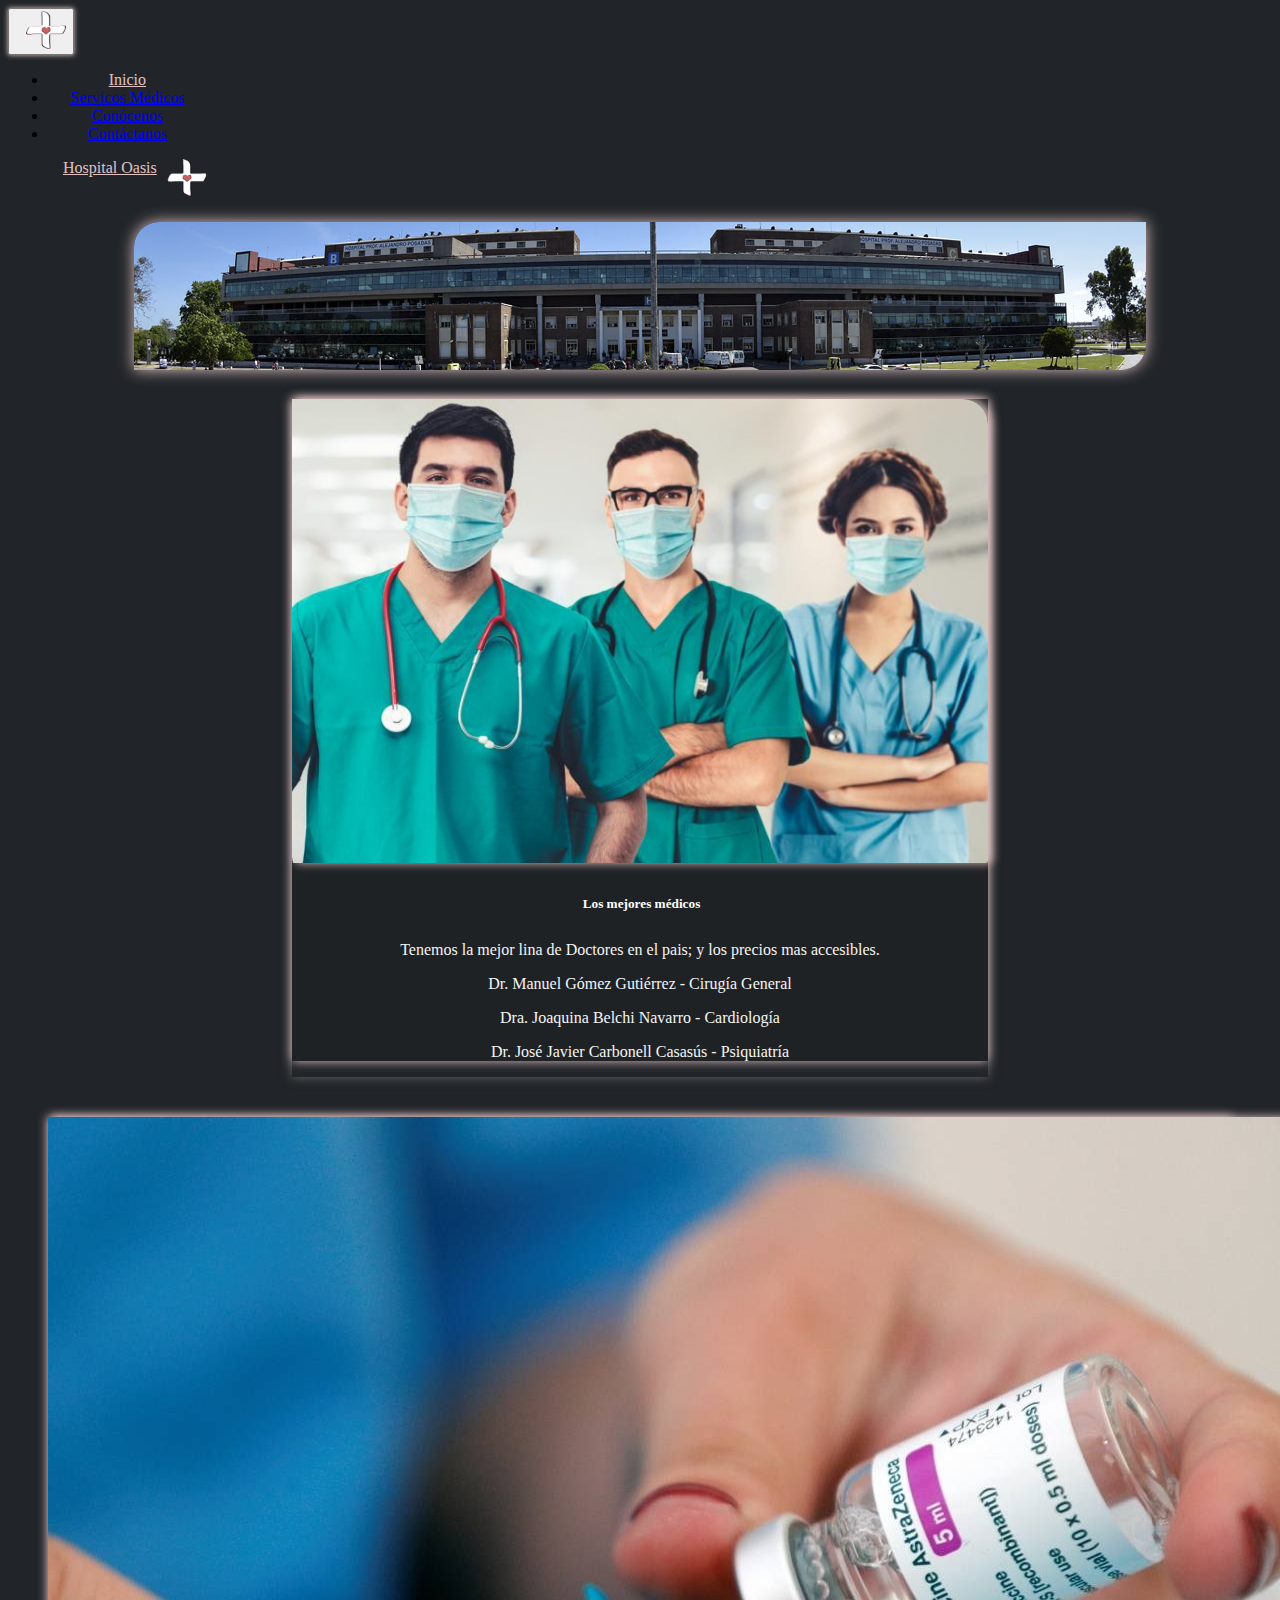
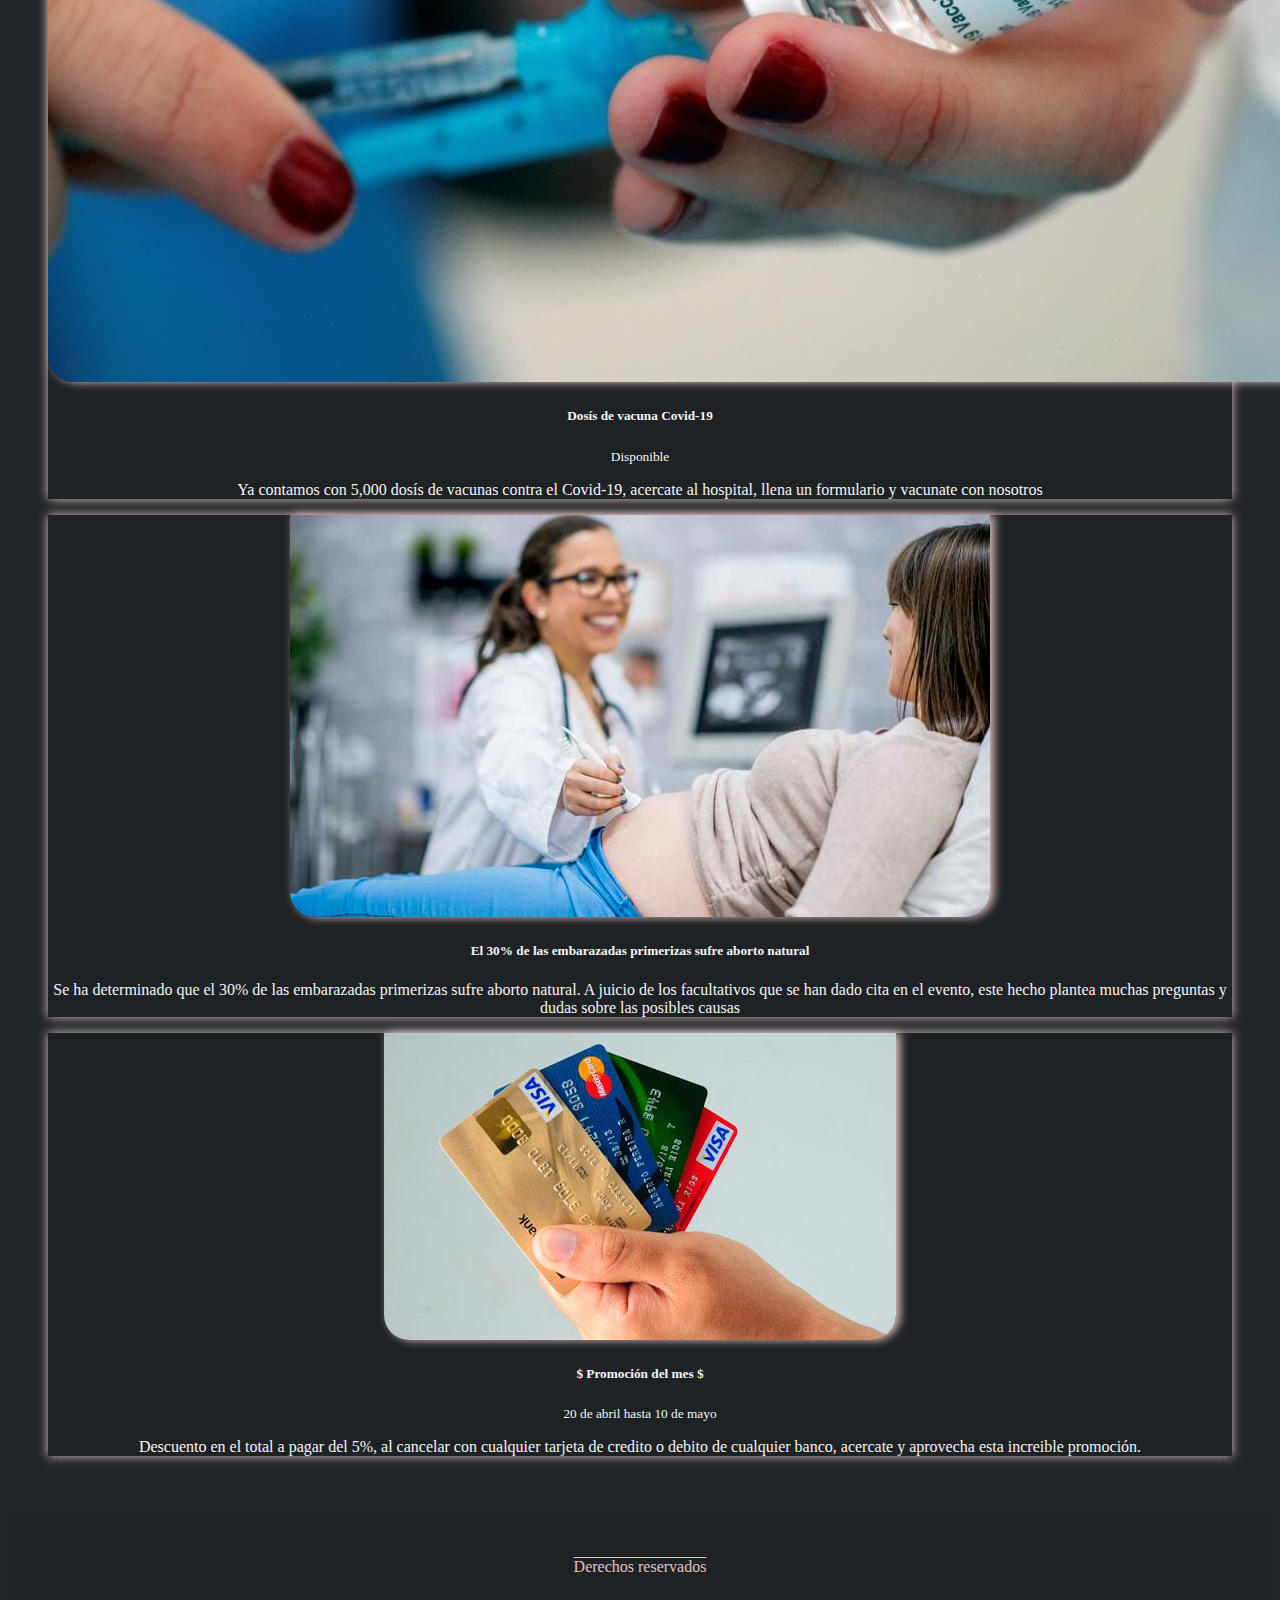
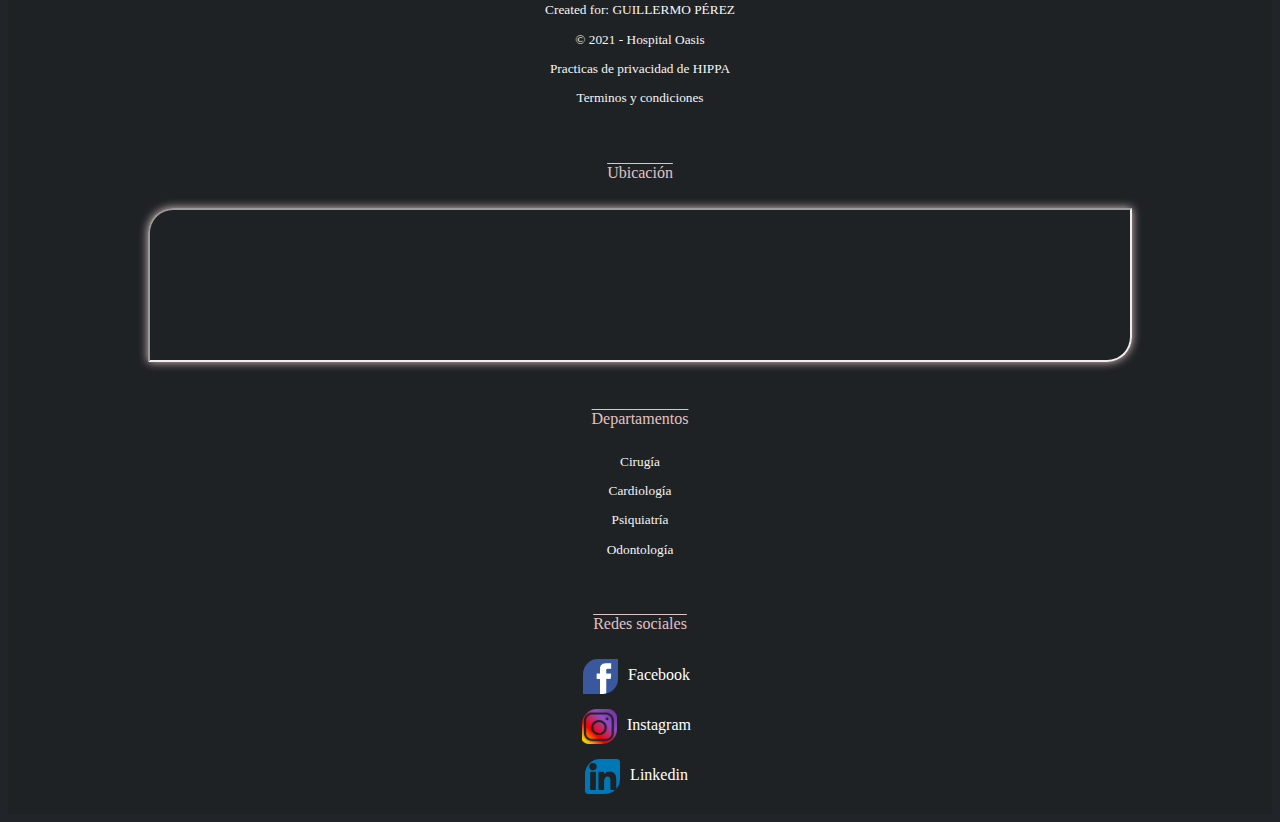
<file: index.html>
<!DOCTYPE html>
<html lang="es">

<head>
    <meta charset="UTF-8">
    <meta http-equiv="X-UA-Compatible" content="IE=edge">
    <meta name="viewport" content="width=device-width, initial-scale=1.0">
    <link href="https://cdn.jsdelivr.net/npm/bootstrap@5.0.0-beta3/dist/css/bootstrap.min.css" rel="stylesheet" integrity="sha384-eOJMYsd53ii+scO/bJGFsiCZc+5NDVN2yr8+0RDqr0Ql0h+rP48ckxlpbzKgwra6" crossorigin="anonymous">
    <script src="https://cdn.jsdelivr.net/npm/bootstrap@5.0.0-beta3/dist/js/bootstrap.bundle.min.js" integrity="sha384-JEW9xMcG8R+pH31jmWH6WWP0WintQrMb4s7ZOdauHnUtxwoG2vI5DkLtS3qm9Ekf" crossorigin="anonymous"></script>
    <link rel="stylesheet" href="css/estilo.css">
    <link rel="shortcut icon" href="img/Logo_Hos.png" />
    <title>Hospital Oasis</title>
</head>

<body>
    <header>
        <!-- BARRA DE NAVEGACION-->
        <nav class="navbar navbar-expand-lg navbar-dark bg-dark flex">
            <div class="container-fluid" style="place-content: center;">
                <button class="navbar-toggler" type="button" data-bs-toggle="collapse" data-bs-target="#navbarTogglerDemo02" aria-controls="navbarTogglerDemo02" aria-expanded="false" aria-label="Toggle navigation" style="box-shadow: 0px 0px 5px #e2c3c3;">
                    <img src="img/Logo_Hos.png" alt="" width="40px" style="margin-left: 10px;">
               </button>

                <div class="collapse navbar-collapse" id="navbarTogglerDemo02" style="text-align: center;">
                    <ul class="navbar-nav me-auto mb-2 mb-lg-0">
                        <li class="nav-item">
                            <a id="Hospital_Text" class="nav-link active" aria-current="page" href="index.html">Inicio</a>
                        </li>
                        <li class="nav-item">
                            <a class="nav-link" href="servicios.html">Servicos Médicos</a>
                        </li>
                        <li class="nav-item">
                            <a class="nav-link" href="conocenos.html">Conócenos</a>
                        </li>
                        <li class="nav-item">
                            <a class="nav-link" href="contactanos.html">Contáctanos</a>
                        </li>
                    </ul>
                </div>
                <section>
                    <ul class="navbar-nav me-auto mb-2 mb-lg-0">
                        <li class="nav-item flex">
                            <a id="Hospital_Text" class="nav-link" href="#" style="margin-left: 15px;">
                                    Hospital Oasis
                                </a>
                            <img src="img/Logo_Hos.png" alt="" width="40px" style="margin-left: 10px;">
                        </li>
                    </ul>
                </section>
            </div>
        </nav>
    </header>

    <!-- PORTADA-->
    <section id="portada">
        <img id="img_portada" src="img/portada.jpg" alt="">
    </section>

    <!-- CARD & CONTENIDO-->

    <section class="medicos">

        <div class="card mb-1">
            <div class="row g-0 ">
                <div class="col-md-4 ">
                    <img class="efecto" src="img/medicos.jpg " alt="... " style="width: 100%; border-radius: 0px 25px 2px 0px; margin-top: auto;">
                </div>
                <div class="col-md-8 ">
                    <div class="card-body ">
                        <h5 class="text_redes">Los mejores médicos</h5>
                        <p class="card-text ">Tenemos la mejor lina de Doctores en el pais; y los precios mas accesibles.</p>
                        <p class="card-text ">Dr. Manuel Gómez Gutiérrez - Cirugía General</p>
                        <p class="card-text ">Dra. Joaquina Belchi Navarro - Cardiología</p>
                        <p class="card-text ">Dr. José Javier Carbonell Casasús - Psiquiatría</p>
                    </div>
                </div>
            </div>
        </div>
    </section>

    <!-- Sección de noticias -->
    <section class="noticias container">
        <section class="row">
            <div class="col-sm">
                <div class="card">
                    <img src="img/dosis.jpg" class="card-img-top efecto" alt="...">
                    <div class="card-body">
                        <h5 class="card-title ">Dosís de vacuna Covid-19</h5>
                        <small>Disponible</small>
                        <p class="card-text ">Ya contamos con 5,000 dosís de vacunas contra el Covid-19, acercate al hospital, llena un formulario y vacunate con nosotros</p>
                    </div>
                </div>
            </div>

            <div class="col-sm">
                <div class="card">
                    <img src="img/emba.jpg" class="card-img-top efecto" alt="...">
                    <div class="card-body">
                        <h5 class="card-title ">El 30% de las embarazadas primerizas sufre aborto natural</h5>
                        <p class="card-text ">Se ha determinado que el 30% de las embarazadas primerizas sufre aborto natural. A juicio de los facultativos que se han dado cita en el evento, este hecho plantea muchas preguntas y dudas sobre las posibles causas</p>
                    </div>
                </div>
            </div>

            <div class="col-sm">
                <div class="card">
                    <img src="img/tarj.jpg" class="card-img-top efecto" alt="...">
                    <div class="card-body">
                        <h5 class="card-title ">$ Promoción del mes $</h5>
                        <small>20 de abril hasta 10 de mayo</small>
                        <p class="card-text ">Descuento en el total a pagar del 5%, al cancelar con cualquier tarjeta de credito o debito de cualquier banco, acercate y aprovecha esta increible promoción.</p>
                    </div>
                </div>
            </div>
            </div>
        </section>
    </section>


    <!-- FOOTER (PIE DE PAGINA) -->
    <footer>
        <section class="pie_pag">
            <section class="row g-0 text_pie">
                <article class="col-md-3">
                    <p class="tit_pie">Derechos reservados </p>
                    <small>
                        <p>
                             Created for: GUILLERMO PÉREZ
                        </p>
                         <p>© 2021 - Hospital Oasis</p>
                         <p>Practicas de privacidad de HIPPA</p>
                         <p>Terminos y condiciones</p>
                    </small>
                </article>


                <br>
                <article class="col-md-3 ">
                    <p class="tit_pie">Ubicación</p>
                    <iframe src="https://www.google.com/maps/embed?pb=!1m18!1m12!1m3!1d3876.5084030201356!2d-89.23940228517023!3d13.687629690388977!2m3!1f0!2f0!3f0!3m2!1i1024!2i768!4f13.1!3m3!1m2!1s0x8f633126349cad6b%3A0xc039d22b96bb3c5!2sHospital%20El%20Salvador!5e0!3m2!1ses!2ssv!4v1618866972214!5m2!1ses!2ssv"
                        width="80%" height="60%" style="border-radius: 25px 0px 25px 0px; box-shadow: 0px 0px 10px #e2c3c3;" allowfullscreen="" loading="lazy"></iframe>
                </article>

                <br>

                <article class="col-md-3 ">
                    <p class="tit_pie"> Departamentos</p>
                    <small>
                       <p>Cirugía</p>
                         <p>Cardiología</p>
                         <p>Psiquiatría</p>
                         <p>Odontología</p>
    </small>
                </article>

                <br>

                <article class="col-md-3 ">
                    <p class="tit_pie">Redes sociales</p>
                    <span class="redes">
     <img class="log_redes" src="img/fa.png" alt="">
     <a class="text_redes" href="https://www.facebook.com/">Facebook</a> 
          </span>

                    <span class="redes">
     <img class="log_redes" src="img/ins.png" alt="">
     <a class="text_redes" href="https://www.instagram.com/">Instagram</a> 
          </span>


                    <span class="redes">
                    <img class="log_redes" src="img/link.png" alt="">
            <a class="text_redes" href="https://www.linkedin.com/">Linkedin</a> 
          </span>

                </article>

            </section>
        </section>

    </footer>

</body>

</html>

</html>
</file>
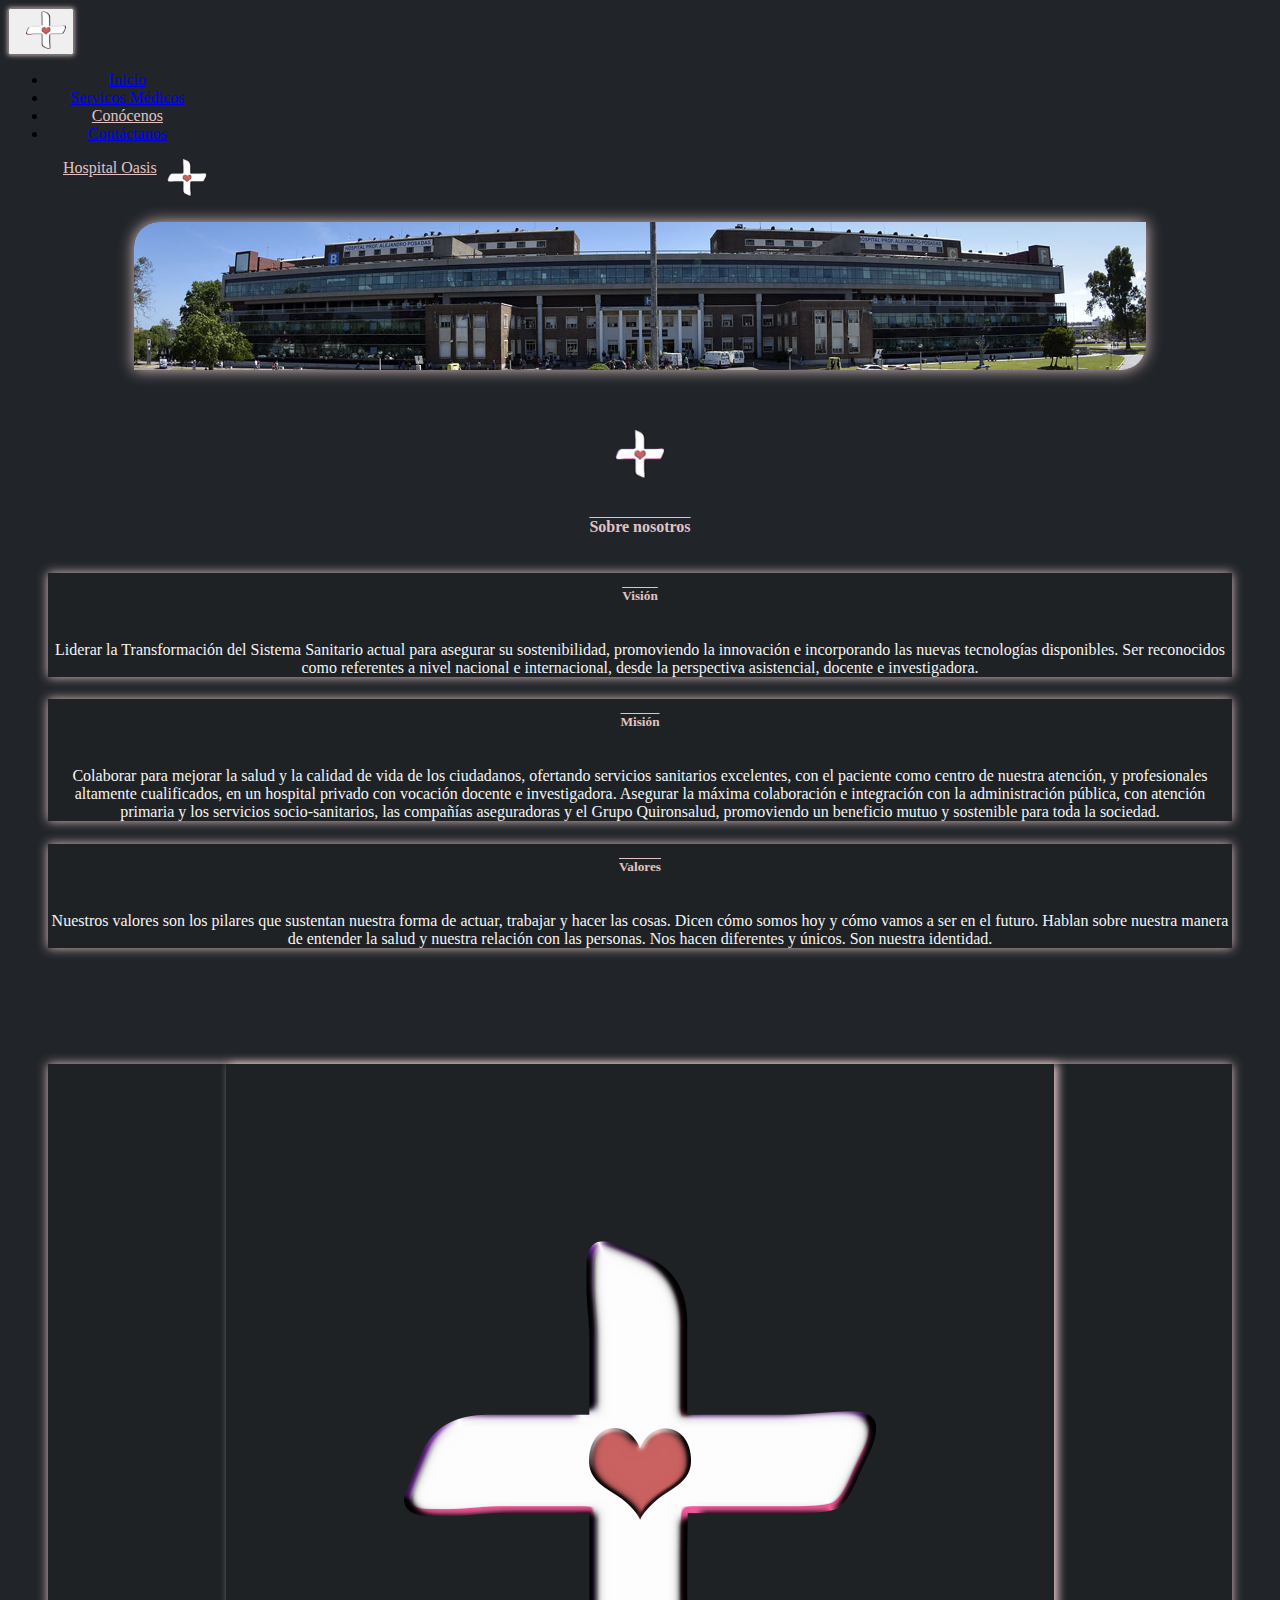
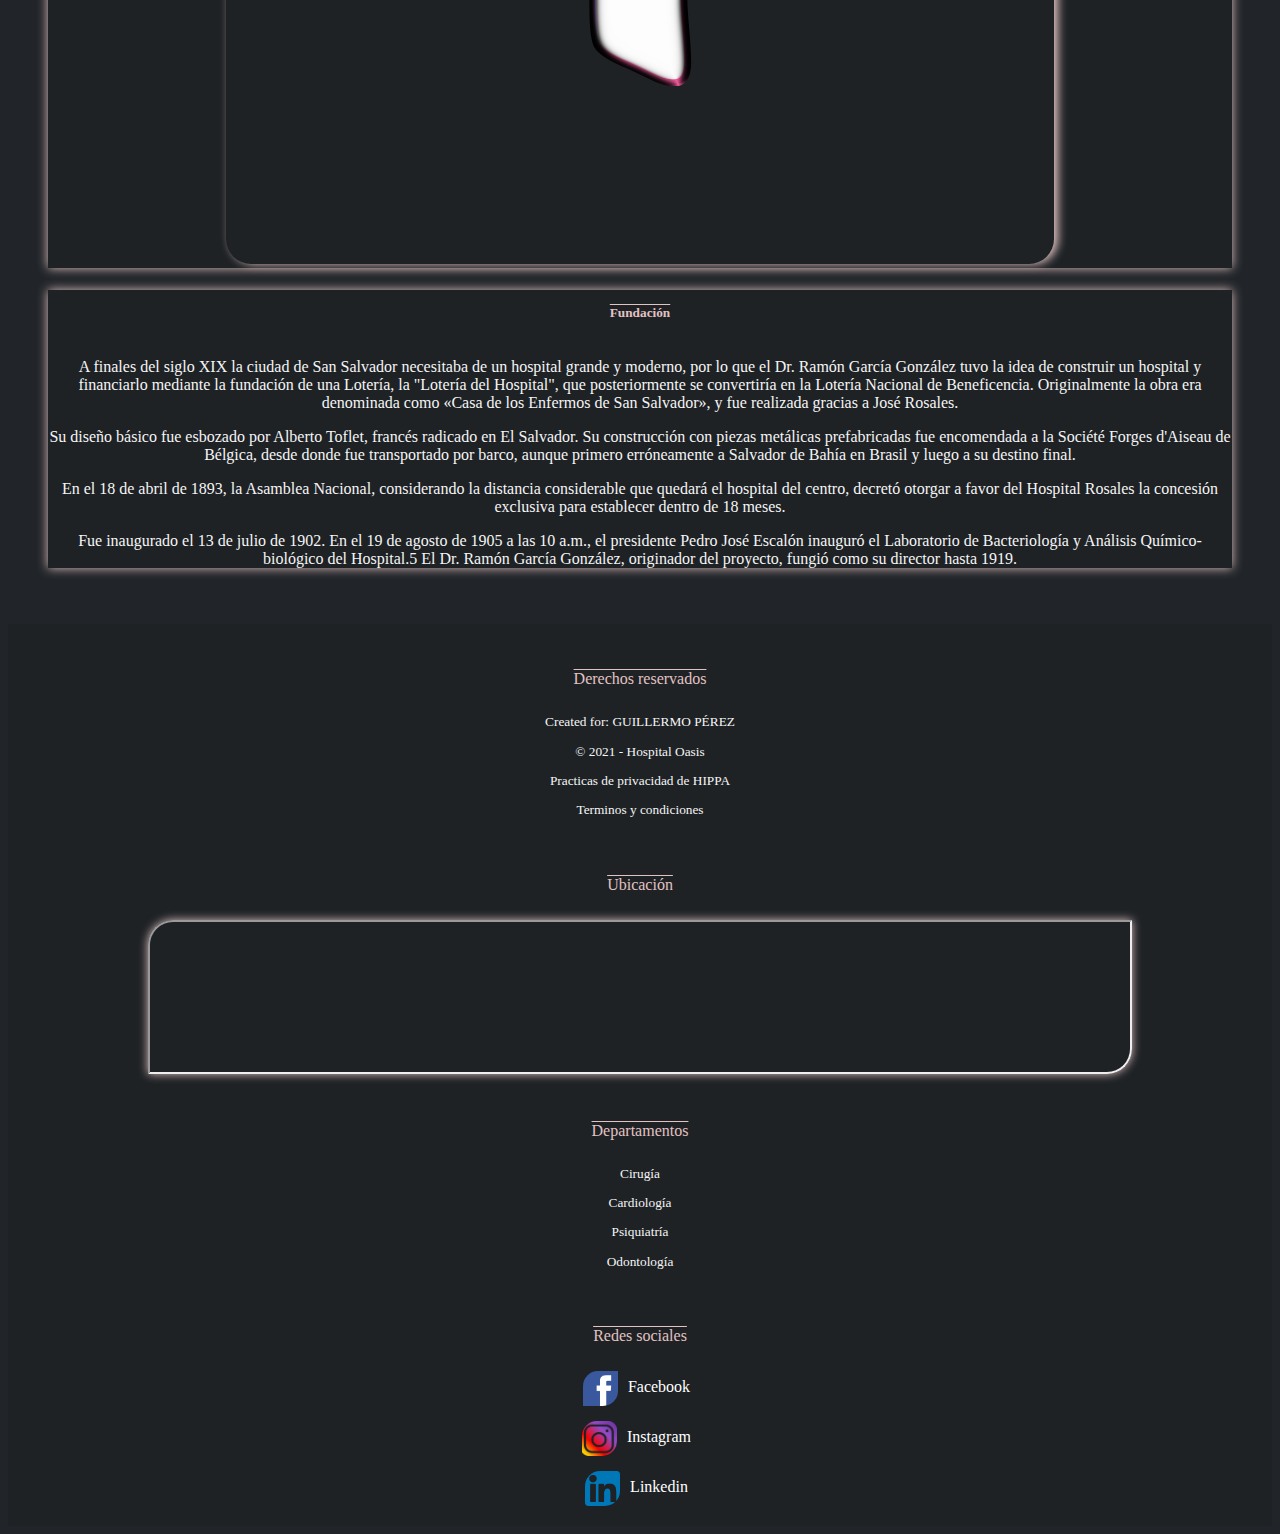
<file: conocenos.html>
<!DOCTYPE html>
<html lang="es">

<head>
    <meta charset="UTF-8">
    <meta http-equiv="X-UA-Compatible" content="IE=edge">
    <meta name="viewport" content="width=device-width, initial-scale=1.0">
    <link href="https://cdn.jsdelivr.net/npm/bootstrap@5.0.0-beta3/dist/css/bootstrap.min.css" rel="stylesheet" integrity="sha384-eOJMYsd53ii+scO/bJGFsiCZc+5NDVN2yr8+0RDqr0Ql0h+rP48ckxlpbzKgwra6" crossorigin="anonymous">
    <script src="https://cdn.jsdelivr.net/npm/bootstrap@5.0.0-beta3/dist/js/bootstrap.bundle.min.js" integrity="sha384-JEW9xMcG8R+pH31jmWH6WWP0WintQrMb4s7ZOdauHnUtxwoG2vI5DkLtS3qm9Ekf" crossorigin="anonymous"></script>
    <link rel="stylesheet" href="css/estilo.css">
    <link rel="shortcut icon" href="img/Logo_Hos.png" />
    <title>Hospital Oasis - Conócenos</title>
</head>

<body>
    <header>
        <!-- BARRA DE NAVEGACION-->
        <nav class="navbar navbar-expand-lg navbar-dark bg-dark flex">
            <div class="container-fluid" style="place-content: center;">
                <button class="navbar-toggler" type="button" data-bs-toggle="collapse" data-bs-target="#navbarTogglerDemo02" aria-controls="navbarTogglerDemo02" aria-expanded="false" aria-label="Toggle navigation" style="box-shadow: 0px 0px 5px #e2c3c3;">
                    <img src="img/Logo_Hos.png" alt="" width="40px" style="margin-left: 10px;">
               </button>

                <div class="collapse navbar-collapse" id="navbarTogglerDemo02" style="text-align: center;">
                    <ul class="navbar-nav me-auto mb-2 mb-lg-0">
                        <li class="nav-item">
                            <a class="nav-link" aria-current="page" href="index.html">Inicio</a>
                        </li>
                        <li class="nav-item">
                            <a class="nav-link" href="servicios.html">Servicos Médicos</a>
                        </li>
                        <li class="nav-item">
                            <a id="Hospital_Text" class="nav-link" href="conocenos.html">Conócenos</a>
                        </li>
                        <li class="nav-item">
                            <a class="nav-link" href="contactanos.html">Contáctanos</a>
                        </li>
                    </ul>
                </div>
                <section>
                    <ul class="navbar-nav me-auto mb-2 mb-lg-0">
                        <li class="nav-item flex">
                            <a id="Hospital_Text" class="nav-link" href="#" style="margin-left: 15px;">
                                    Hospital Oasis
                                </a>
                            <img src="img/Logo_Hos.png" alt="" width="40px" style="margin-left: 10px;">
                        </li>
                    </ul>
                </section>
            </div>
        </nav>
    </header>

    <!-- PORTADA-->
    <section id="portada">
        <img id="img_portada" src="img/portada.jpg" alt="">
    </section>

    <!-- CONTENIDO-->

    <!-- Sección de Servicios médicos en Hospital Oasis -->
    <section class="noticias container">
        <p>
            <img src="img/Logo_Hos.png" alt="" width="50px">
        </p>
        <h4 id="Tit_servicios">Sobre nosotros</h4>

        <section class="row" style="margin-top: 20px;">

            <div class="col-sm">
                <div class="card">
                    <div class="card-body">
                        <h5 id="Tit_servicios" class="card-title ">Visión</h5>
                        <p class="card-text ">Liderar la Transformación del Sistema Sanitario actual para asegurar su sostenibilidad, promoviendo la innovación e incorporando las nuevas tecnologías disponibles. Ser reconocidos como referentes a nivel nacional e internacional,
                            desde la perspectiva asistencial, docente e investigadora.</p>
                    </div>
                </div>
            </div>

            <div class="col-sm">
                <div class="card">
                    <div class="card-body">
                        <h5 id="Tit_servicios" class="card-title ">Misión</h5>
                        <p class="card-text ">Colaborar para mejorar la salud y la calidad de vida de los ciudadanos, ofertando servicios sanitarios excelentes, con el paciente como centro de nuestra atención, y profesionales altamente cualificados, en un hospital privado
                            con vocación docente e investigadora. Asegurar la máxima colaboración e integración con la administración pública, con atención primaria y los servicios socio-sanitarios, las compañías aseguradoras y el Grupo Quironsalud, promoviendo
                            un beneficio mutuo y sostenible para toda la sociedad.</p>
                    </div>
                </div>
            </div>

            <div class="col-sm">
                <div class="card">
                    <div class="card-body">
                        <h5 id="Tit_servicios" class="card-title ">Valores</h5>
                        <p class="card-text ">Nuestros valores son los pilares que sustentan nuestra forma de actuar, trabajar y hacer las cosas. Dicen cómo somos hoy y cómo vamos a ser en el futuro. Hablan sobre nuestra manera de entender la salud y nuestra relación con las
                            personas. Nos hacen diferentes y únicos. Son nuestra identidad.
                        </p>
                    </div>
                </div>
            </div>
            </div>
        </section>
    </section>

    <section class="noticias container">

        <section class="row" style="margin-top: 20px;">

            <div class="col-sm">
                <div class="card">
                    <img src="img/Logo_Hos.png" class="card-img-top efecto" alt="..." style="padding: 15%;">
                </div>
            </div>

            <div class="col-sm">
                <div class="card">
                    <div class="card-body">
                        <h5 id="Tit_servicios" class="card-title ">Fundación</h5>
                        <p class="card-text ">A finales del siglo XIX la ciudad de San Salvador necesitaba de un hospital grande y moderno, por lo que el Dr. Ramón García González tuvo la idea de construir un hospital y financiarlo mediante la fundación de una Lotería, la
                            "Lotería del Hospital", que posteriormente se convertiría en la Lotería Nacional de Beneficencia. Originalmente la obra era denominada como «Casa de los Enfermos de San Salvador», y fue realizada gracias a José Rosales.
                        </p>
                        <p>
                            Su diseño básico fue esbozado por Alberto Toflet, francés radicado en El Salvador. Su construcción con piezas metálicas prefabricadas fue encomendada a la Société Forges d'Aiseau de Bélgica, desde donde fue transportado por barco, aunque primero erróneamente
                            a Salvador de Bahía en Brasil y luego a su destino final.
                        </p>
                        <p>
                            En el 18 de abril de 1893, la Asamblea Nacional, considerando la distancia considerable que quedará el hospital del centro, decretó otorgar a favor del Hospital Rosales la concesión exclusiva para establecer dentro de 18 meses.
                        </p>
                        <p>
                            Fue inaugurado el 13 de julio de 1902. En el 19 de agosto de 1905 a las 10 a.m., el presidente Pedro José Escalón inauguró el Laboratorio de Bacteriología y Análisis Químico-biológico del Hospital.5​ El Dr. Ramón García González, originador del proyecto,
                            fungió como su director hasta 1919.

                        </p>
                    </div>
                </div>
            </div>


            </div>
        </section>
    </section>


    <!-- FOOTER (PIE DE PAGINA) -->
    <footer>
        <section class="pie_pag">
            <section class="row g-0 text_pie">
                <article class="col-md-3">
                    <p class="tit_pie">Derechos reservados </p>
                    <small>
                        <p>
                            Created for: GUILLERMO PÉREZ
                        </p>
                         <p>© 2021 - Hospital Oasis</p>
                         <p>Practicas de privacidad de HIPPA</p>
                         <p>Terminos y condiciones</p>
                    </small>
                </article>


                <br>
                <article class="col-md-3 ">
                    <p class="tit_pie">Ubicación</p>
                    <iframe src="https://www.google.com/maps/embed?pb=!1m18!1m12!1m3!1d3876.5084030201356!2d-89.23940228517023!3d13.687629690388977!2m3!1f0!2f0!3f0!3m2!1i1024!2i768!4f13.1!3m3!1m2!1s0x8f633126349cad6b%3A0xc039d22b96bb3c5!2sHospital%20El%20Salvador!5e0!3m2!1ses!2ssv!4v1618866972214!5m2!1ses!2ssv"
                        width="80%" height="60%" style="border-radius: 25px 0px 25px 0px; box-shadow: 0px 0px 10px #e2c3c3;" allowfullscreen="" loading="lazy"></iframe>
                </article>

                <br>

                <article class="col-md-3 ">
                    <p class="tit_pie"> Departamentos</p>
                    <small>
                       <p>Cirugía</p>
                         <p>Cardiología</p>
                         <p>Psiquiatría</p>
                         <p>Odontología</p>
    </small>
                </article>

                <br>

                <article class="col-md-3 ">
                    <p class="tit_pie">Redes sociales</p>
                    <span class="redes">
     <img class="log_redes" src="img/fa.png" alt="">
     <a class="text_redes" href="https://www.facebook.com/">Facebook</a> 
          </span>

                    <span class="redes">
     <img class="log_redes" src="img/ins.png" alt="">
     <a class="text_redes" href="https://www.instagram.com/">Instagram</a> 
          </span>


                    <span class="redes">
                    <img class="log_redes" src="img/link.png" alt="">
            <a class="text_redes" href="https://www.linkedin.com/">Linkedin</a> 
          </span>

                </article>

            </section>
        </section>

    </footer>

</body>

</html>

</html>
</file>
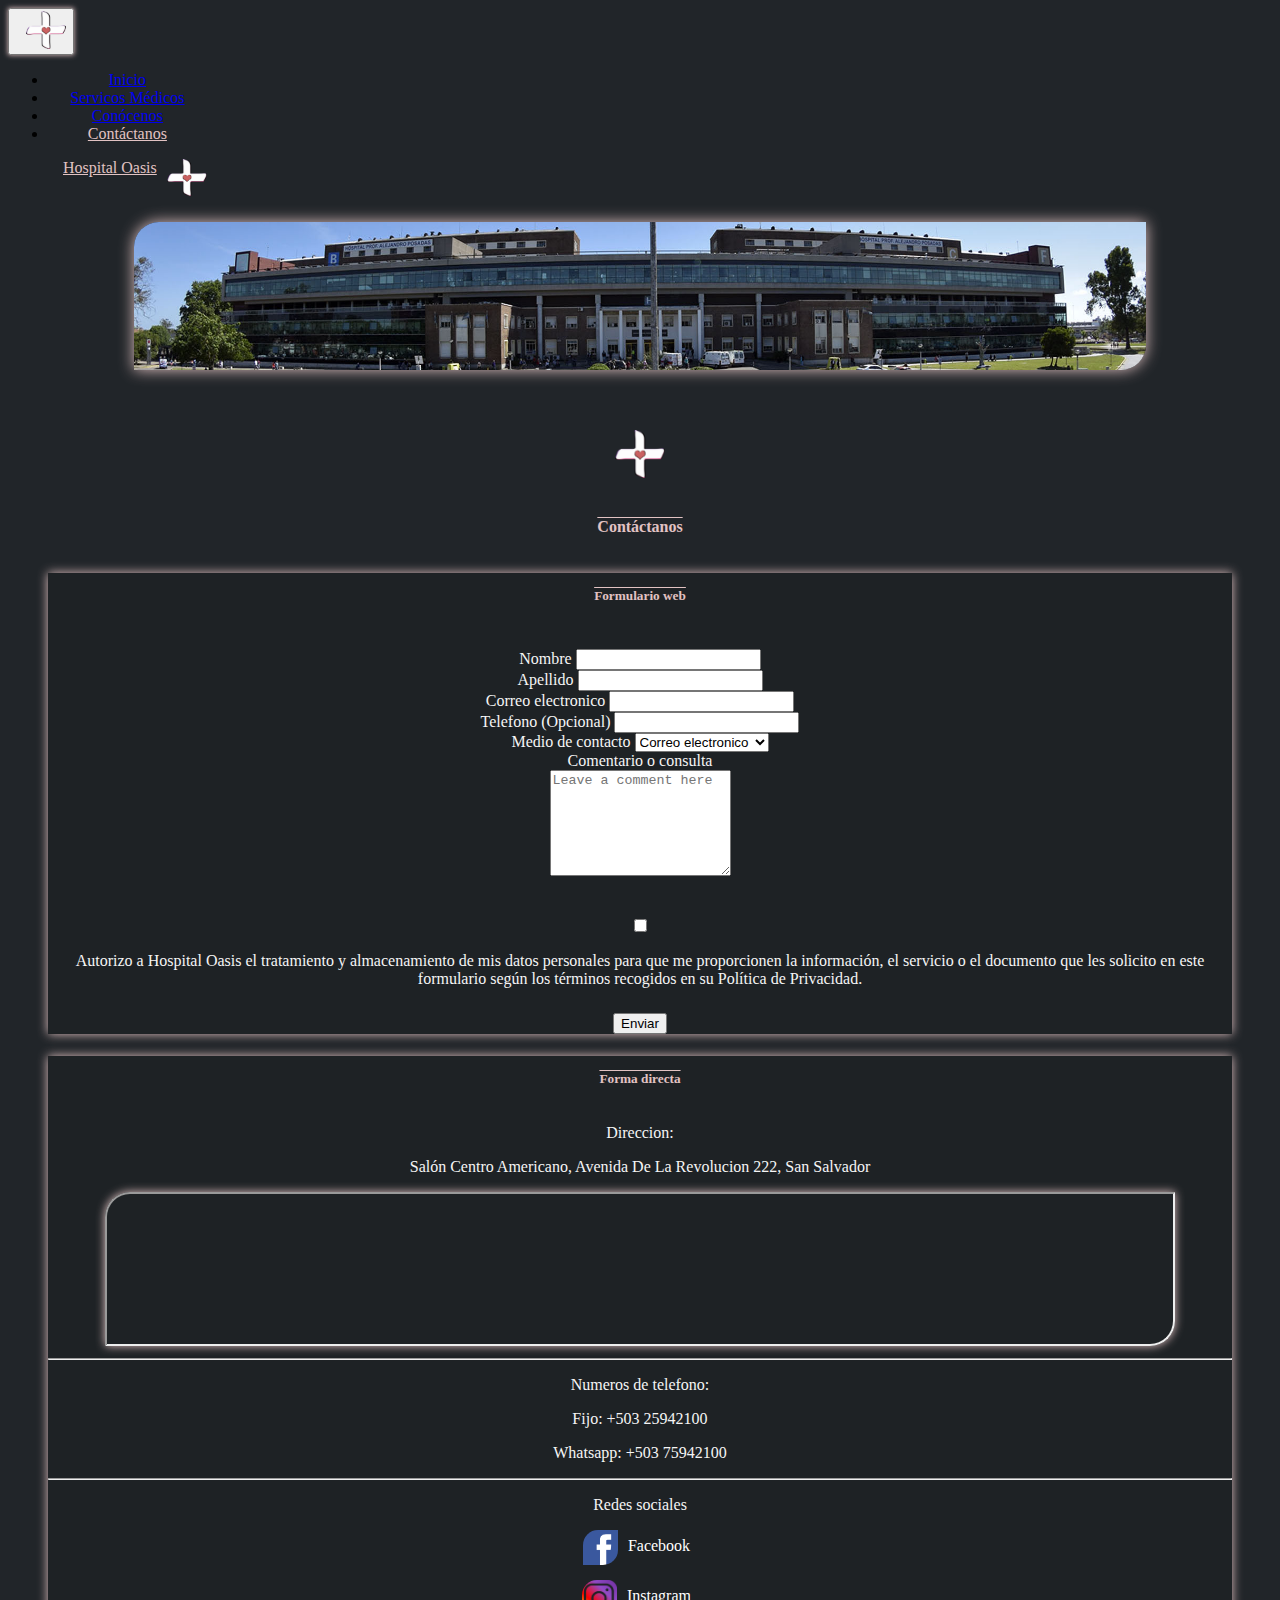
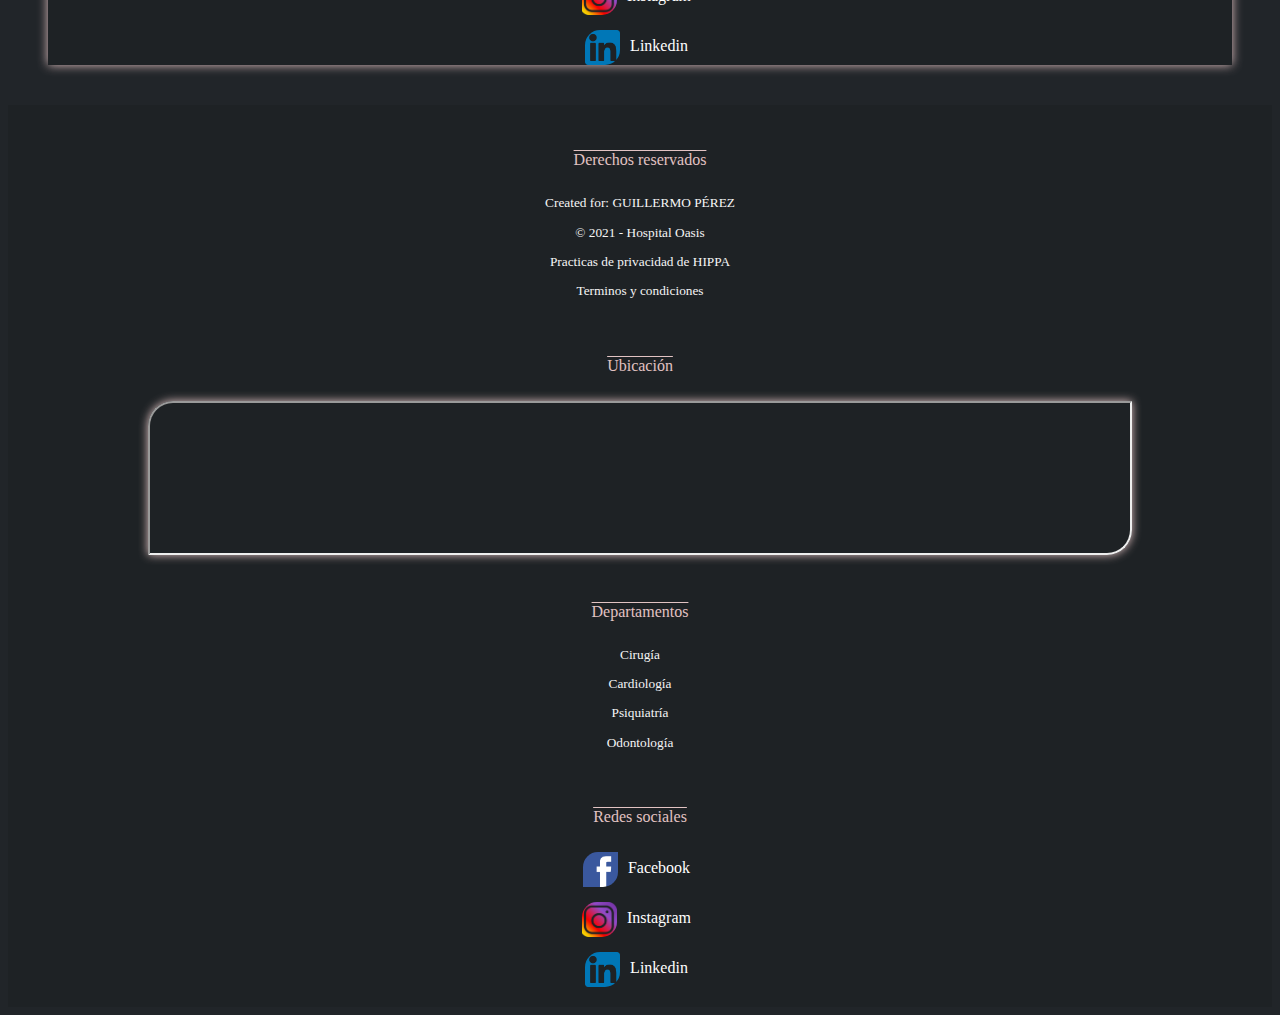
<file: contactanos.html>
<!DOCTYPE html>
<html lang="es">

<head>
    <meta charset="UTF-8">
    <meta http-equiv="X-UA-Compatible" content="IE=edge">
    <meta name="viewport" content="width=device-width, initial-scale=1.0">
    <link href="https://cdn.jsdelivr.net/npm/bootstrap@5.0.0-beta3/dist/css/bootstrap.min.css" rel="stylesheet" integrity="sha384-eOJMYsd53ii+scO/bJGFsiCZc+5NDVN2yr8+0RDqr0Ql0h+rP48ckxlpbzKgwra6" crossorigin="anonymous">
    <script src="https://cdn.jsdelivr.net/npm/bootstrap@5.0.0-beta3/dist/js/bootstrap.bundle.min.js" integrity="sha384-JEW9xMcG8R+pH31jmWH6WWP0WintQrMb4s7ZOdauHnUtxwoG2vI5DkLtS3qm9Ekf" crossorigin="anonymous"></script>
    <link rel="stylesheet" href="css/estilo.css">
    <link rel="shortcut icon" href="img/Logo_Hos.png" />
    <title>Hospital Oasis - Contáctanos</title>
</head>

<body>
    <header>
        <!-- BARRA DE NAVEGACION-->
        <nav class="navbar navbar-expand-lg navbar-dark bg-dark flex">
            <div class="container-fluid" style="place-content: center;">
                <button class="navbar-toggler" type="button" data-bs-toggle="collapse" data-bs-target="#navbarTogglerDemo02" aria-controls="navbarTogglerDemo02" aria-expanded="false" aria-label="Toggle navigation" style="box-shadow: 0px 0px 5px #e2c3c3;">
                    <img src="img/Logo_Hos.png" alt="" width="40px" style="margin-left: 10px;">
               </button>

                <div class="collapse navbar-collapse" id="navbarTogglerDemo02" style="text-align: center;">
                    <ul class="navbar-nav me-auto mb-2 mb-lg-0">
                        <li class="nav-item">
                            <a class="nav-link" aria-current="page" href="index.html">Inicio</a>
                        </li>
                        <li class="nav-item">
                            <a class="nav-link" href="servicios.html">Servicos Médicos</a>
                        </li>
                        <li class="nav-item">
                            <a class="nav-link" href="conocenos.html">Conócenos</a>
                        </li>
                        <li class="nav-item">
                            <a id="Hospital_Text" class="nav-link" href="contactanos.html">Contáctanos</a>
                        </li>
                    </ul>
                </div>
                <section>
                    <ul class="navbar-nav me-auto mb-2 mb-lg-0">
                        <li class="nav-item flex">
                            <a id="Hospital_Text" class="nav-link" href="#" style="margin-left: 15px;">
                                    Hospital Oasis
                                </a>
                            <img src="img/Logo_Hos.png" alt="" width="40px" style="margin-left: 10px;">
                        </li>
                    </ul>
                </section>
            </div>
        </nav>
    </header>

    <!-- PORTADA-->
    <section id="portada">
        <img id="img_portada" src="img/portada.jpg" alt="">
    </section>

    <!-- CONTENIDO-->

    <!-- Sección de Contáctanos -->
    <section class="noticias container">
        <p>
            <img src="img/Logo_Hos.png" alt="" width="50px">
        </p>
        <h4 id="Tit_servicios">Contáctanos</h4>

        <section class="row" style="margin-top: 20px;">

            <div class="col-sm">
                <div class="card">
                    <div class="card-body">
                        <h5 id="Tit_servicios" class="card-title ">Formulario web</h5>
                        <form class="row g-3" style="text-align: center; margin-top: 30px;">
                            <div class="col-md-6">
                                <label class="form-label">Nombre</label>
                                <input type="text" class="form-control" id="inputEmail4">
                            </div>
                            <div class="col-md-6">
                                <label class="form-label">Apellido</label>
                                <input type="text" class="form-control">
                            </div>
                            <div class="col-12">
                                <label for="inputAddress" class="form-label">Correo electronico</label>
                                <input type="email" class="form-control">
                            </div>
                            <div class="col-md-6">
                                <label class="form-label">Telefono (Opcional)</label>
                                <input type="tel" class="form-control">
                            </div>
                            <div class="col-md-6">
                                <label for="inputState" class="form-label">Medio de contacto</label>
                                <select id="inputState" class="form-select">
      <option selected> Correo electronico </option>
      <option>Llamada telefonica</option>
      <option>Whatsapp</option>
    </select>
                            </div>
                            <div class="col-12">
                                <label class="form-label">Comentario o consulta</label>
                                <div class="form-floating">
                                    <textarea class="form-control" placeholder="Leave a comment here" id="floatingTextarea2" style="height: 100px"></textarea>
                                </div>
                            </div>
                            <div class="col-12" style="margin-top: 36px;">
                                <div class="form-check">
                                    <input class="form-check-input" type="checkbox" id="gridCheck">
                                    <label class="form-check-label" for="gridCheck">
                                        <p>
                                            Autorizo a Hospital Oasis el tratamiento y almacenamiento de mis datos personales para que me proporcionen la información, el servicio o el documento que les solicito en este formulario según los términos recogidos en su Política de Privacidad.
                                        </p>
                                        </label>
                                </div>

                            </div>
                            <div class="col-12" style="margin-top: 25px;">
                                <button type="submit" class="btn btn-danger">Enviar</button>
                            </div>
                        </form>
                    </div>
                </div>
            </div>

            <div class="col-sm">
                <div class="card">
                    <div class="card-body">
                        <h5 id="Tit_servicios" class="card-title ">Forma directa</h5>
                        <section class="row g-3">
                            <div class="col-12">
                                <p>Direccion: </p>
                                <p>Salón Centro Americano, Avenida De La Revolucion 222, San Salvador</p>
                                <iframe src="https://www.google.com/maps/embed?pb=!1m18!1m12!1m3!1d3876.5084030201356!2d-89.23940228517023!3d13.687629690388977!2m3!1f0!2f0!3f0!3m2!1i1024!2i768!4f13.1!3m3!1m2!1s0x8f633126349cad6b%3A0xc039d22b96bb3c5!2sHospital%20El%20Salvador!5e0!3m2!1ses!2ssv!4v1618866972214!5m2!1ses!2ssv"
                                    width="90%" height="65%" style="border-radius: 25px 0px 25px 0px; box-shadow: 0px 0px 10px #e2c3c3;" allowfullscreen="" loading="lazy"></iframe>
                            </div>
                            <hr>
                            <div class="col-12">
                                <p>Numeros de telefono:</p>
                                <p>Fijo: +503 25942100</p>
                                <p>Whatsapp: +503 75942100</p>
                            </div>
                            <hr>
                            <div class="col-12">
                                <p>Redes sociales</p>
                                <span class="redes">
     <img class="log_redes" src="img/fa.png" alt="">
     <a class="text_redes" href="https://www.facebook.com/">Facebook</a> 
          </span>

                                <span class="redes">
     <img class="log_redes" src="img/ins.png" alt="">
     <a class="text_redes" href="https://www.instagram.com/">Instagram</a> 
          </span>


                                <span class="redes">
                    <img class="log_redes" src="img/link.png" alt="">
            <a class="text_redes" href="https://www.linkedin.com/">Linkedin</a> 
          </span>
                            </div>
                        </section>
                    </div>
                </div>
            </div>


            </div>
        </section>
    </section>


    <!-- FOOTER (PIE DE PAGINA) -->
    <footer>
        <section class="pie_pag">
            <section class="row g-0 text_pie">
                <article class="col-md-3">
                    <p class="tit_pie">Derechos reservados </p>
                    <small>
                        <p>
                             Created for: GUILLERMO PÉREZ
                        </p>
                         <p>© 2021 - Hospital Oasis</p>
                         <p>Practicas de privacidad de HIPPA</p>
                         <p>Terminos y condiciones</p>
                    </small>
                </article>


                <br>
                <article class="col-md-3 ">
                    <p class="tit_pie">Ubicación</p>
                    <iframe src="https://www.google.com/maps/embed?pb=!1m18!1m12!1m3!1d3876.5084030201356!2d-89.23940228517023!3d13.687629690388977!2m3!1f0!2f0!3f0!3m2!1i1024!2i768!4f13.1!3m3!1m2!1s0x8f633126349cad6b%3A0xc039d22b96bb3c5!2sHospital%20El%20Salvador!5e0!3m2!1ses!2ssv!4v1618866972214!5m2!1ses!2ssv"
                        width="80%" height="60%" style="border-radius: 25px 0px 25px 0px; box-shadow: 0px 0px 10px #e2c3c3;" allowfullscreen="" loading="lazy"></iframe>
                </article>

                <br>

                <article class="col-md-3 ">
                    <p class="tit_pie"> Departamentos</p>
                    <small>
                       <p>Cirugía</p>
                         <p>Cardiología</p>
                         <p>Psiquiatría</p>
                         <p>Odontología</p>
    </small>
                </article>

                <br>

                <article class="col-md-3 ">
                    <p class="tit_pie">Redes sociales</p>
                    <span class="redes">
     <img class="log_redes" src="img/fa.png" alt="">
     <a class="text_redes" href="https://www.facebook.com/">Facebook</a> 
          </span>

                    <span class="redes">
     <img class="log_redes" src="img/ins.png" alt="">
     <a class="text_redes" href="https://www.instagram.com/">Instagram</a> 
          </span>


                    <span class="redes">
                    <img class="log_redes" src="img/link.png" alt="">
            <a class="text_redes" href="https://www.linkedin.com/">Linkedin</a> 
          </span>

                </article>

            </section>
        </section>

    </footer>

</body>

</html>

</html>
</file>
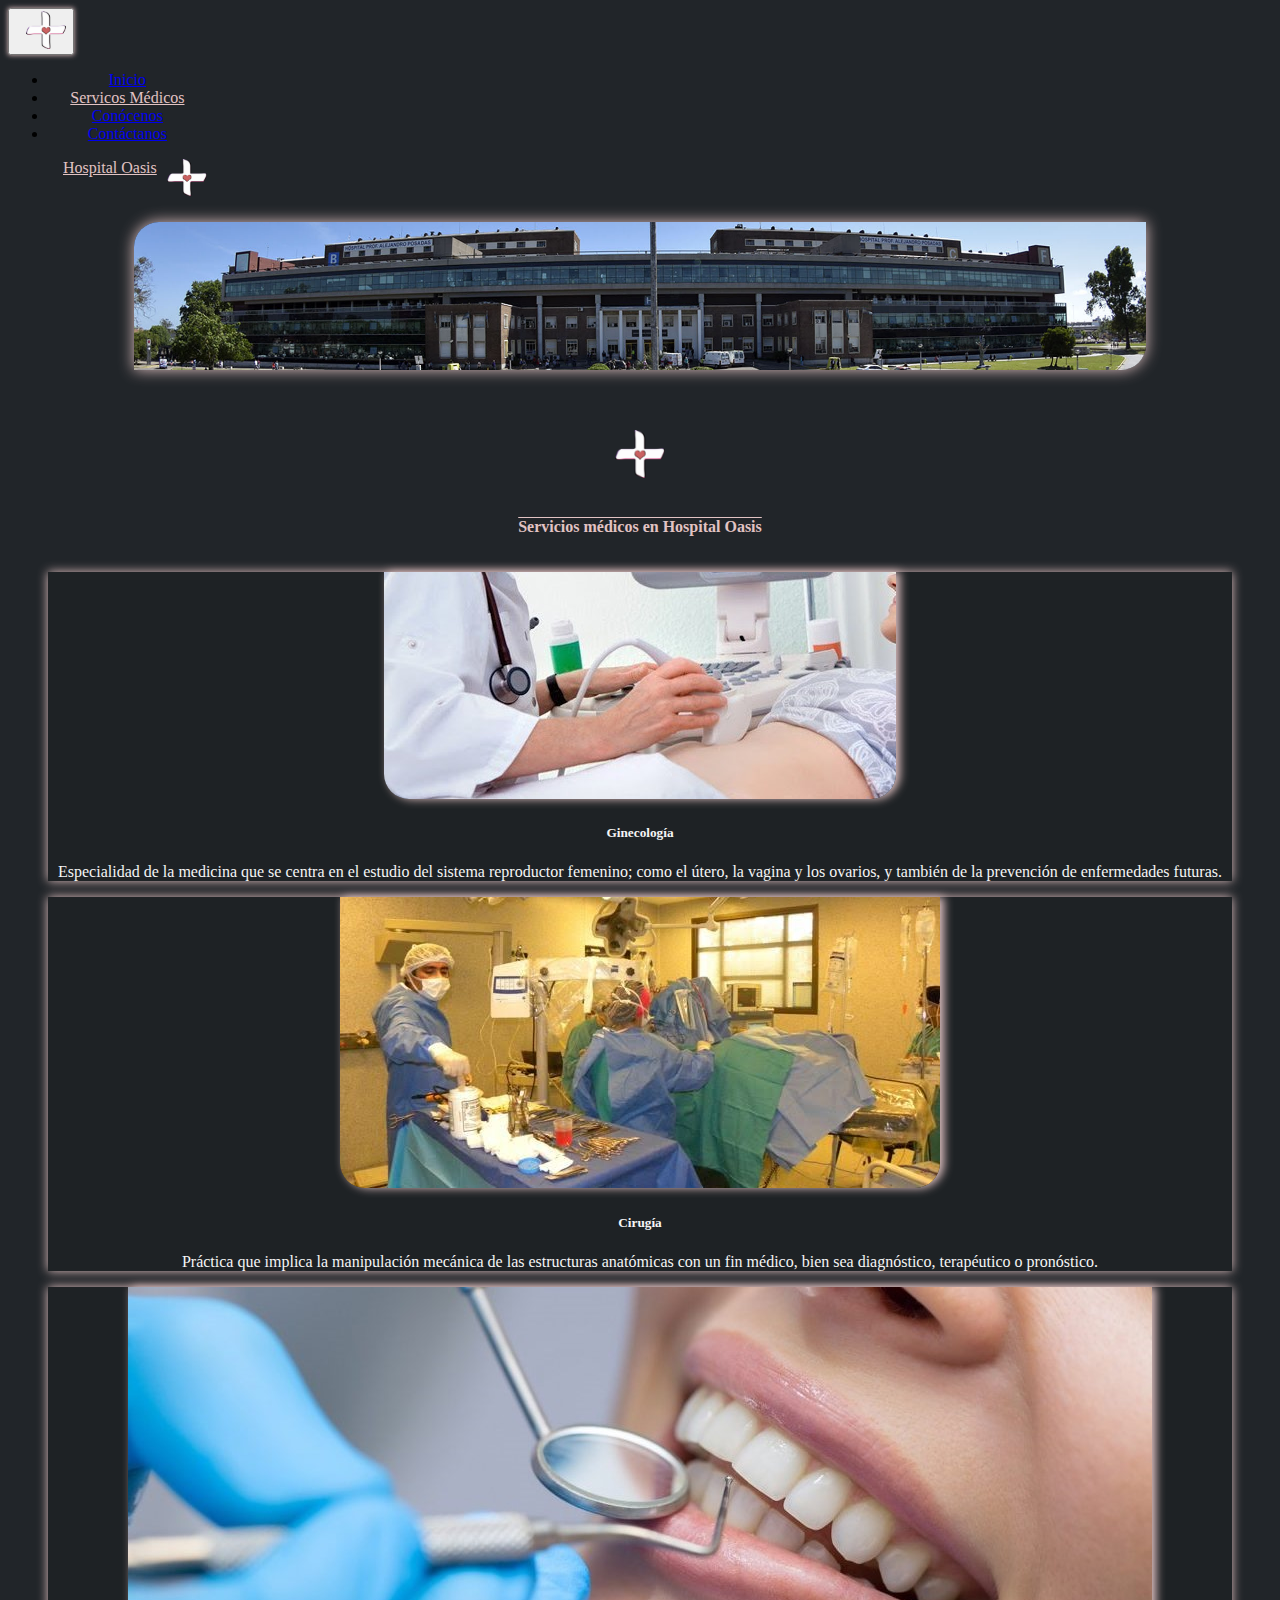
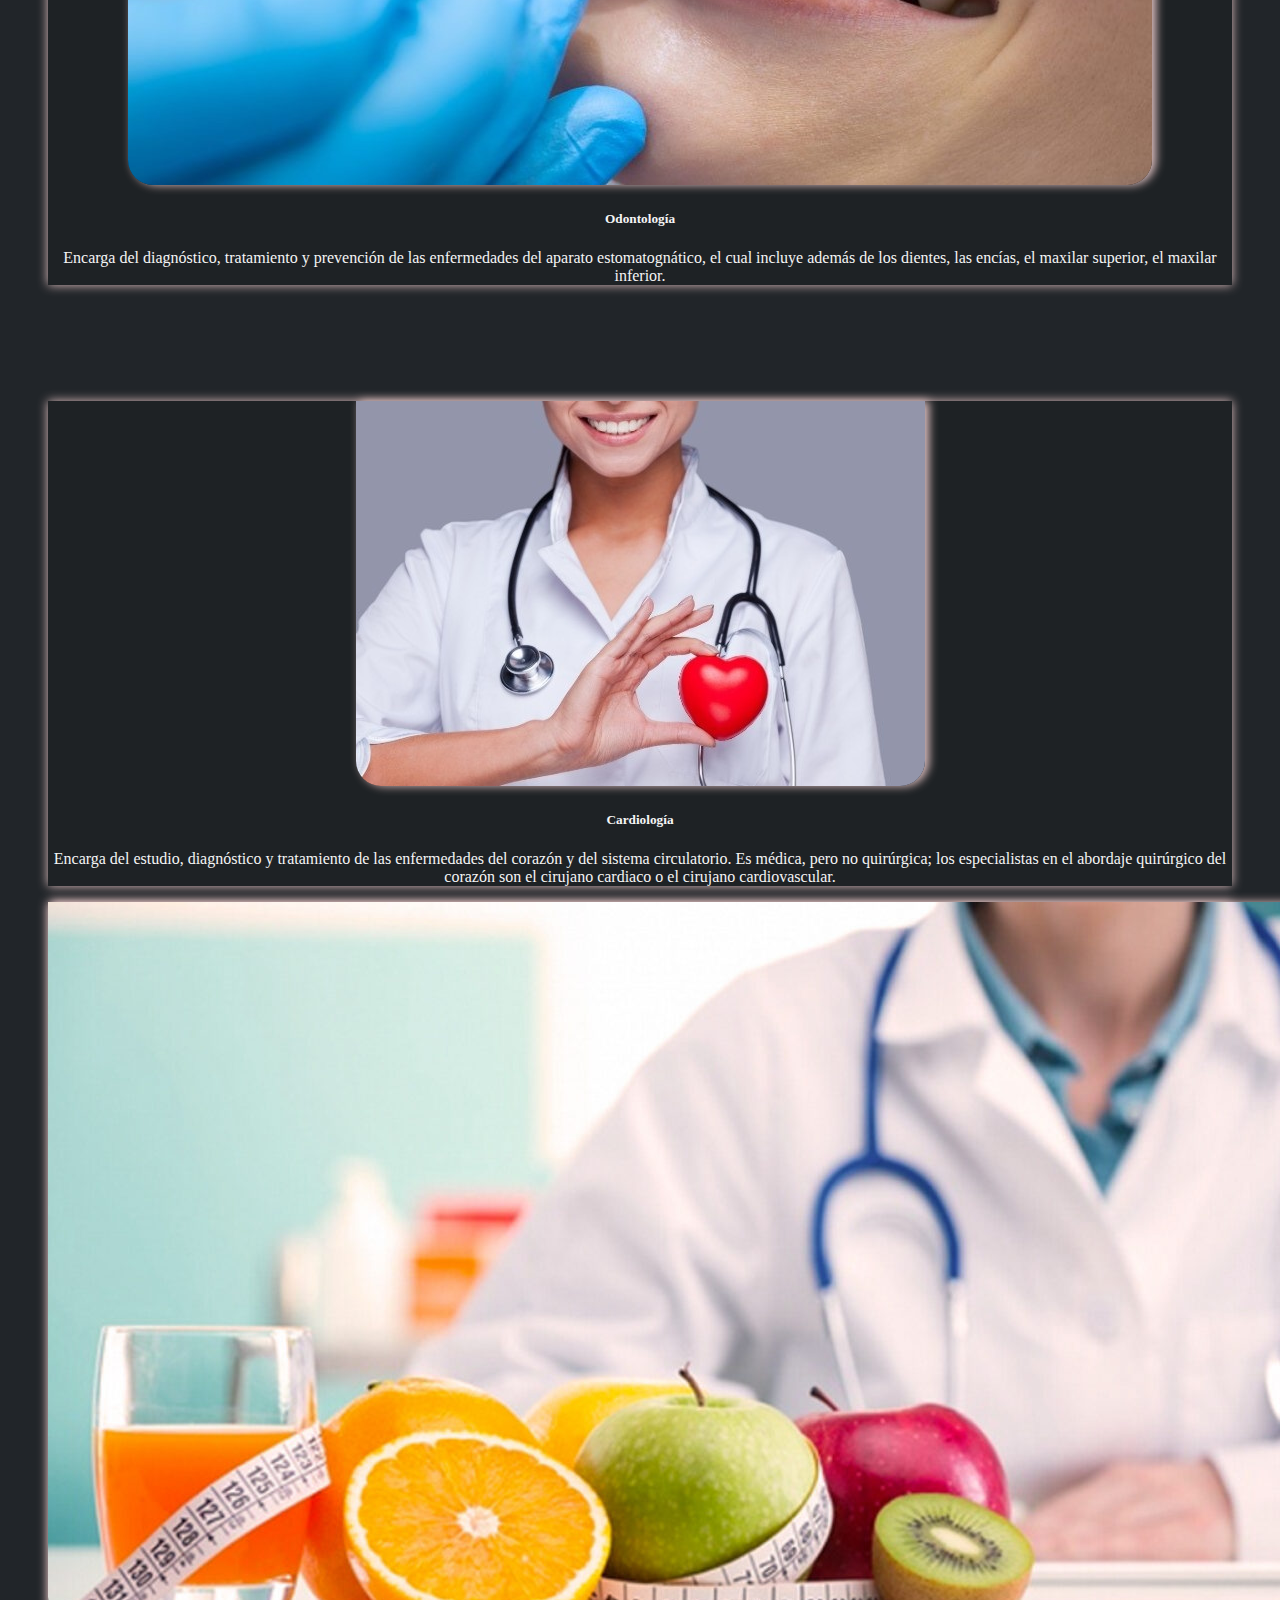
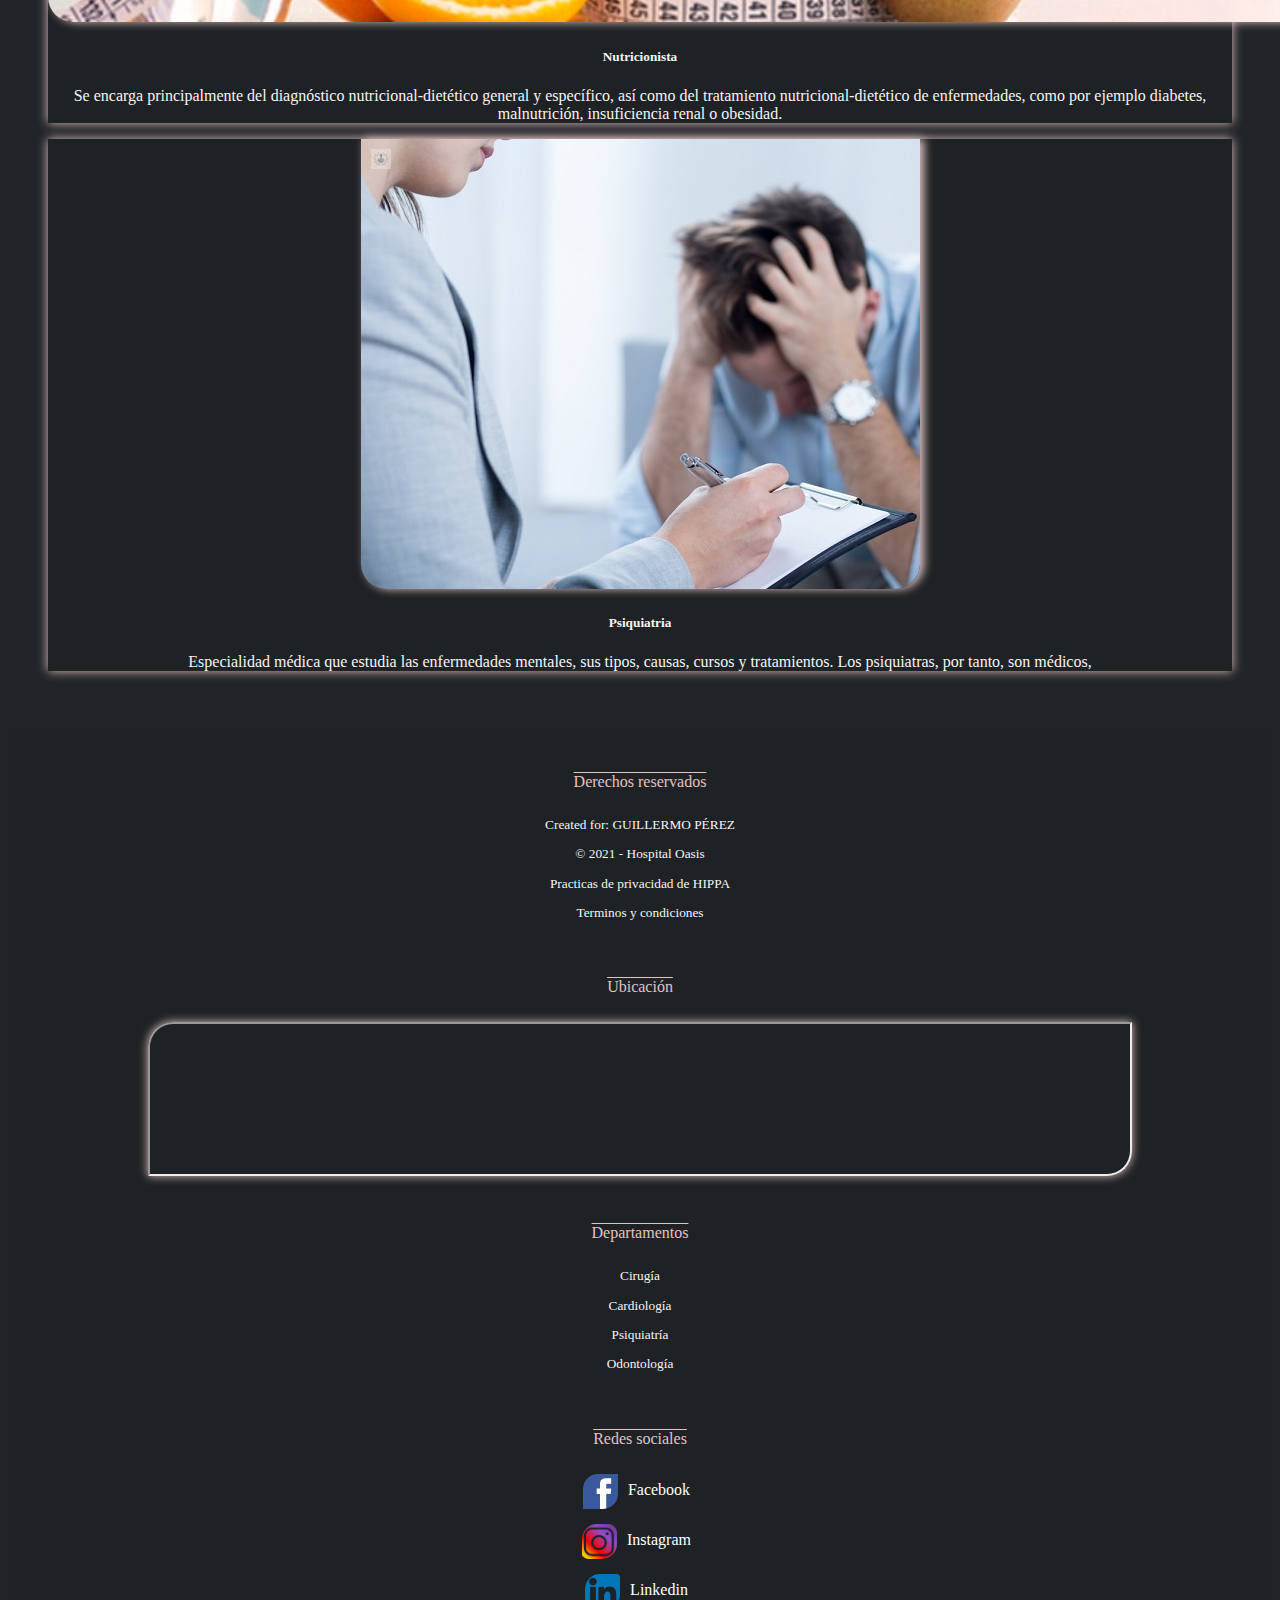
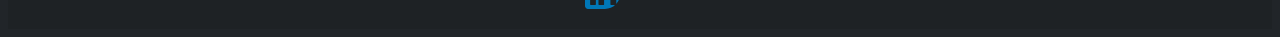
<file: servicios.html>
<!DOCTYPE html>
<html lang="es">

<head>
    <meta charset="UTF-8">
    <meta http-equiv="X-UA-Compatible" content="IE=edge">
    <meta name="viewport" content="width=device-width, initial-scale=1.0">
    <link href="https://cdn.jsdelivr.net/npm/bootstrap@5.0.0-beta3/dist/css/bootstrap.min.css" rel="stylesheet" integrity="sha384-eOJMYsd53ii+scO/bJGFsiCZc+5NDVN2yr8+0RDqr0Ql0h+rP48ckxlpbzKgwra6" crossorigin="anonymous">
    <script src="https://cdn.jsdelivr.net/npm/bootstrap@5.0.0-beta3/dist/js/bootstrap.bundle.min.js" integrity="sha384-JEW9xMcG8R+pH31jmWH6WWP0WintQrMb4s7ZOdauHnUtxwoG2vI5DkLtS3qm9Ekf" crossorigin="anonymous"></script>
    <link rel="stylesheet" href="css/estilo.css">
    <link rel="shortcut icon" href="img/Logo_Hos.png" />
    <title>Hospital Oasis - Servicios médicos</title>
</head>

<body>
    <header>
        <!-- BARRA DE NAVEGACION-->
        <nav class="navbar navbar-expand-lg navbar-dark bg-dark flex">
            <div class="container-fluid" style="place-content: center;">
                <button class="navbar-toggler" type="button" data-bs-toggle="collapse" data-bs-target="#navbarTogglerDemo02" aria-controls="navbarTogglerDemo02" aria-expanded="false" aria-label="Toggle navigation" style="box-shadow: 0px 0px 5px #e2c3c3;">
                    <img src="img/Logo_Hos.png" alt="" width="40px" style="margin-left: 10px;">
               </button>

                <div class="collapse navbar-collapse" id="navbarTogglerDemo02" style="text-align: center;">
                    <ul class="navbar-nav me-auto mb-2 mb-lg-0">
                        <li class="nav-item">
                            <a class="nav-link " aria-current="page" href="index.html">Inicio</a>
                        </li>
                        <li class="nav-item">
                            <a id="Hospital_Text" class="nav-link" href="servicios.html">Servicos Médicos</a>
                        </li>
                        <li class="nav-item">
                            <a class="nav-link" href="conocenos.html">Conócenos</a>
                        </li>
                        <li class="nav-item">
                            <a class="nav-link" href="contactanos.html">Contáctanos</a>
                        </li>
                    </ul>
                </div>
                <section>
                    <ul class="navbar-nav me-auto mb-2 mb-lg-0">
                        <li class="nav-item flex">
                            <a id="Hospital_Text" class="nav-link" href="#" style="margin-left: 15px;">
                                    Hospital Oasis
                                </a>
                            <img src="img/Logo_Hos.png" alt="" width="40px" style="margin-left: 10px;">
                        </li>
                    </ul>
                </section>
            </div>
        </nav>
    </header>

    <!-- PORTADA-->
    <section id="portada">
        <img id="img_portada" src="img/portada.jpg" alt="">
    </section>

    <!-- CONTENIDO-->

    <!-- Sección de Servicios médicos en Hospital Oasis -->
    <section class="noticias container">
        <p>
            <img src="img/Logo_Hos.png" alt="" width="50px">
        </p>
        <h4 id="Tit_servicios">Servicios médicos en Hospital Oasis</h4>

        <section class="row" style="margin-top: 20px;">
            <div class="col-sm">
                <div class="card">
                    <img src="img/ginecologia.jpg" class="card-img-top efecto" alt="...">
                    <div class="card-body">
                        <h5 class="card-title ">Ginecología</h5>
                        <p class="card-text ">Especialidad de la medicina que se centra en el estudio del sistema reproductor femenino; como el útero, la vagina y los ovarios, y también de la prevención de enfermedades futuras.</p>
                    </div>
                </div>
            </div>

            <div class="col-sm">
                <div class="card">
                    <img src="img/salas de cirugia.jpg" class="card-img-top efecto" alt="...">
                    <div class="card-body">
                        <h5 class="card-title ">Cirugía</h5>
                        <p class="card-text ">Práctica que implica la manipulación mecánica de las estructuras anatómicas con un fin médico, bien sea diagnóstico, terapéutico o pronóstico.</p>
                    </div>
                </div>
            </div>

            <div class="col-sm">
                <div class="card">
                    <img src="img/odonto.jpg" class="card-img-top efecto" alt="...">
                    <div class="card-body">
                        <h5 class="card-title ">Odontología</h5>
                        <p class="card-text ">Encarga del diagnóstico, tratamiento y prevención de las enfermedades del aparato estomatognático, el cual incluye además de los dientes, las encías, el maxilar superior, el maxilar inferior.
                        </p>
                    </div>
                </div>
            </div>
            </div>
        </section>
    </section>

    <section class="noticias container">

        <section class="row" style="margin-top: 20px;">
            <div class="col-sm">
                <div class="card">
                    <img src="img/cardio.jpg" class="card-img-top efecto" alt="...">
                    <div class="card-body">
                        <h5 class="card-title ">Cardiología</h5>
                        <p class="card-text ">Encarga del estudio, diagnóstico y tratamiento de las enfermedades del corazón y del sistema circulatorio. Es médica, pero no quirúrgica; los especialistas en el abordaje quirúrgico del corazón son el cirujano cardiaco o el cirujano
                            cardiovascular.
                        </p>
                    </div>
                </div>
            </div>

            <div class="col-sm">
                <div class="card">
                    <img src="img/nutri.jpg" class="card-img-top efecto" alt="...">
                    <div class="card-body">
                        <h5 class="card-title ">Nutricionista</h5>
                        <p class="card-text ">Se encarga principalmente del diagnóstico nutricional-dietético general y específico, así como del tratamiento nutricional-dietético de enfermedades, como por ejemplo diabetes, malnutrición, insuficiencia renal o obesidad.
                        </p>
                    </div>
                </div>
            </div>

            <div class="col-sm">
                <div class="card">
                    <img src="img/psiquia.jpg" class="card-img-top efecto" alt="...">
                    <div class="card-body">
                        <h5 class="card-title ">Psiquiatria</h5>
                        <p class="card-text ">Especialidad médica que estudia las enfermedades mentales, sus tipos, causas, cursos y tratamientos. Los psiquiatras, por tanto, son médicos,</p>
                    </div>
                </div>
            </div>


            </div>
        </section>
    </section>


    <!-- FOOTER (PIE DE PAGINA) -->
    <footer>
        <section class="pie_pag">
            <section class="row g-0 text_pie">
                <article class="col-md-3">
                    <p class="tit_pie">Derechos reservados </p>
                    <small>
                        <p>
                             Created for: GUILLERMO PÉREZ
                        </p>
                         <p>© 2021 - Hospital Oasis</p>
                         <p>Practicas de privacidad de HIPPA</p>
                         <p>Terminos y condiciones</p>
                    </small>
                </article>


                <br>
                <article class="col-md-3 ">
                    <p class="tit_pie">Ubicación</p>
                    <iframe src="https://www.google.com/maps/embed?pb=!1m18!1m12!1m3!1d3876.5084030201356!2d-89.23940228517023!3d13.687629690388977!2m3!1f0!2f0!3f0!3m2!1i1024!2i768!4f13.1!3m3!1m2!1s0x8f633126349cad6b%3A0xc039d22b96bb3c5!2sHospital%20El%20Salvador!5e0!3m2!1ses!2ssv!4v1618866972214!5m2!1ses!2ssv"
                        width="80%" height="60%" style="border-radius: 25px 0px 25px 0px; box-shadow: 0px 0px 10px #e2c3c3;" allowfullscreen="" loading="lazy"></iframe>
                </article>

                <br>

                <article class="col-md-3 ">
                    <p class="tit_pie"> Departamentos</p>
                    <small>
                       <p>Cirugía</p>
                         <p>Cardiología</p>
                         <p>Psiquiatría</p>
                         <p>Odontología</p>
    </small>
                </article>

                <br>

                <article class="col-md-3 ">
                    <p class="tit_pie">Redes sociales</p>
                    <span class="redes">
     <img class="log_redes" src="img/fa.png" alt="">
     <a class="text_redes" href="https://www.facebook.com/">Facebook</a> 
          </span>

                    <span class="redes">
     <img class="log_redes" src="img/ins.png" alt="">
     <a class="text_redes" href="https://www.instagram.com/">Instagram</a> 
          </span>


                    <span class="redes">
                    <img class="log_redes" src="img/link.png" alt="">
            <a class="text_redes" href="https://www.linkedin.com/">Linkedin</a> 
          </span>

                </article>

            </section>
        </section>

    </footer>

</body>

</html>

</html>
</file>
<file: css/estilo.css>
.flex {
    display: flex;
}

.medicos {
    width: 55%;
    place-content: center;
    margin-left: 22.5%;
    margin-top: 25px;
    box-shadow: 0px 0px 10px rgb(107, 106, 106);
    text-align: center;
}

.noticias {
    place-content: center;
    text-align: -webkit-center;
    padding: 40px;
}

.card {
    background-color: #1e2225;
    color: whitesmoke;
    width: -webkit-fill-available;
    box-shadow: 0px 0px 10px #e2c3c3;
}

.cardbody {
    height: min-content;
    padding: 0.5px;
    width: 100%;
}

.text_pie {
    color: whitesmoke;
    text-align: center;
    padding: 20px;
}

.pie_pag {
    background-color: #1e2225;
}

.log_redes {
    width: 35px;
    height: 35px;
    border-radius: 15px 0px 15px 0px;
}

.efecto {
    border-radius: 0px 0px 25px 25px;
    box-shadow: 4px 0px 10px #e2c3c3;
}

.redes {
    display: flex;
    place-content: center;
    margin-top: 15px;
}

.text_redes {
    padding: 7px;
    margin-left: 3px;
    text-decoration: none;
    color: white;
}

.tit_pie {
    color: #e2c3c3;
    text-decoration: overline;
    padding: 10px;
}

#Hospital_Text {
    color: #e2c3c3;
}

#portada {
    text-align: center;
}

#img_portada {
    width: 80%;
    border-radius: 25px 0px 25px 0px;
    margin-top: 10px;
    box-shadow: 0px 0px 15px #e2c3c3;
}

#Tit_servicios {
    padding: 15px;
    color: #e2c3c3;
    text-decoration: overline;
}

body {
    background-color: #212529;
}
</file>
